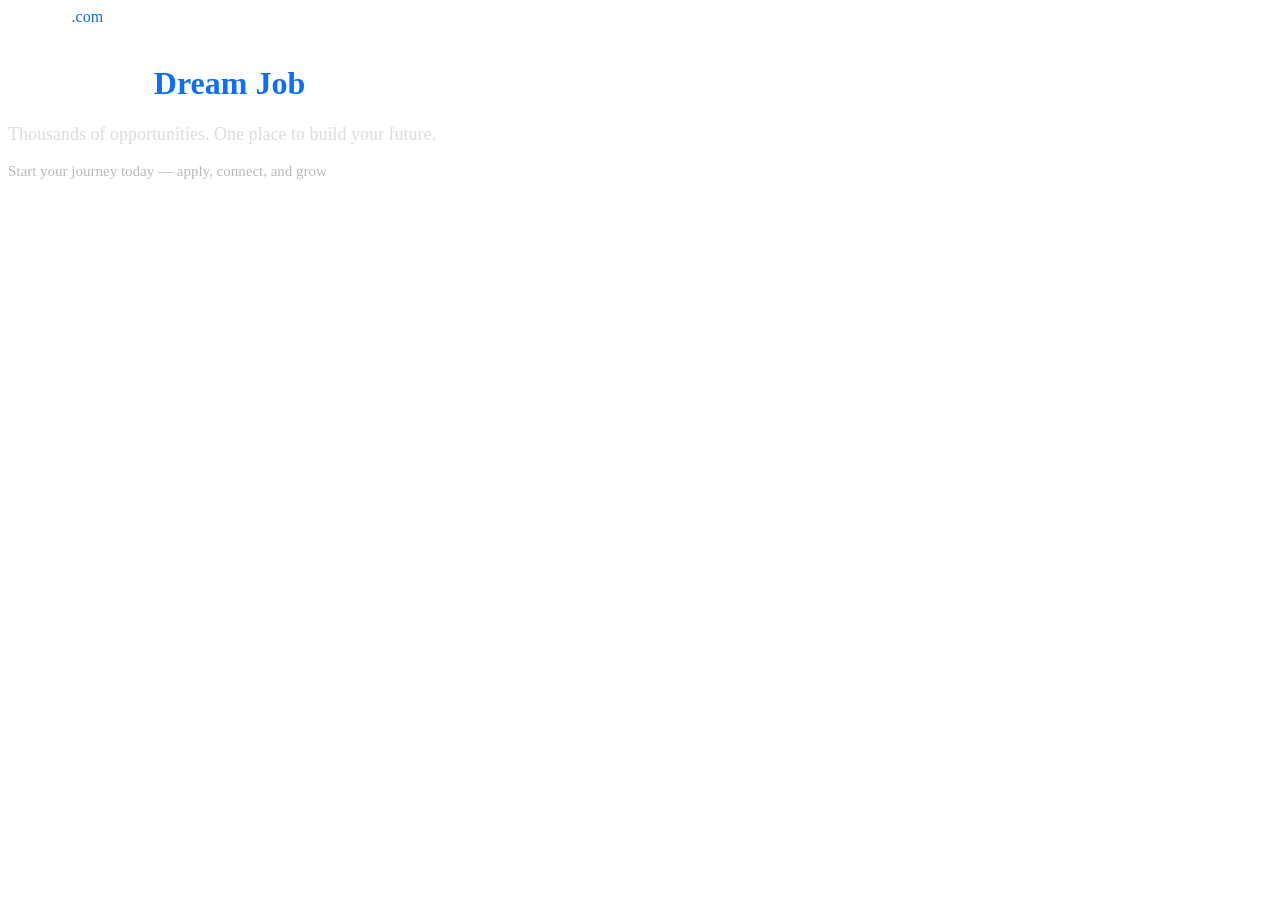
<file: jobportal/src/main/resources/templates/index.html>
<!DOCTYPE html>
<html lang="en" xmlns:th="http://www.thymeleaf.org">
<head>
    <meta charset="UTF-8">
    <title>Login Jobportal</title>

    <link th:rel="stylesheet" th:href="@{/webjars/bootstrap/css/bootstrap.min.css}" />
    <link rel="stylesheet" th:href="@{/css/font-awesome.min.css}" />
    <link rel="stylesheet" th:href="@{/css/styles.css}" />
</head>

<body class="background">

    <!-- NAVBAR -->
    <nav class="main_div">
        <div class="logo_left">
            <label class="logo" style="color:white;">Jobportal</label>
            <label class="logo_com" style="color:#0d6efd;">.com</label>
        </div>

        <div class="logo_right">
            <label class="Candidate_login_btn">
                <a th:href="@{/login}" style="color:white;">Login</a>
                <a th:href="@{/register}" style="color:white;"> / Register</a>
            </label>
        </div>
    </nav>

    <!-- CENTER CONTENT -->
    <div class="container d-flex justify-content-center align-items-center"
         style="min-height:80vh;">
        <div class="text-center">

            <h1 style="color:white; font-weight:700;">
                Find Your <span style="color:#0d6efd;">Dream Job</span>
            </h1>

            <p style="color:#dcdcdc; font-size:18px; margin-top:15px;">
                Thousands of opportunities. One place to build your future.
            </p>

            <p style="color:#bbbbbb; font-size:15px;">
                Start your journey today — apply, connect, and grow 
            </p>

        </div>
    </div>

</body>

<script th:src="@{/webjars/jquery/jquery.min.js}"></script>
<script th:src="@{/webjars/bootstrap/js/bootstrap.min.js}"></script>
</html>
</file>
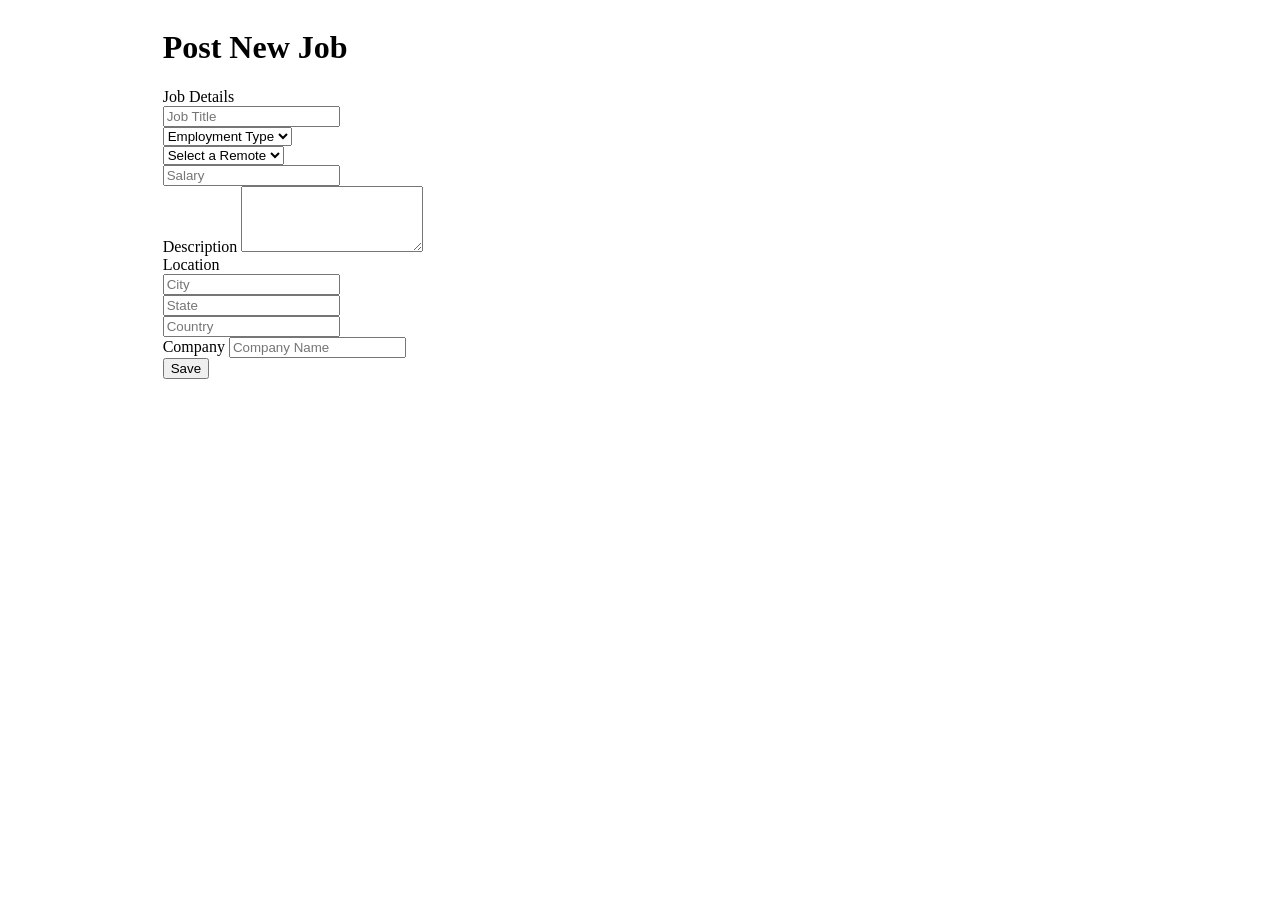
<file: jobportal/src/main/resources/templates/add-jobs.html>
<!DOCTYPE html>
<html xmlns="http://www.w3.org/1999/xhtml"
      xmlns:th="http://www.thymeleaf.org"
      xmlns:sec="http://www.thymeleaf.org/extras/spring-security">
<head>

    <link th:rel="stylesheet" type="text/css" media="all" th:href="@{/summernote/summernote-lite.min.css}"/>
    <link th:rel="stylesheet" th:href="@{/webjars/bootstrap/css/bootstrap.min.css}"/>
    <link rel="stylesheet" type="text/css" media="all" th:href="@{/css/font-awesome.min.css}"/>
    <link rel="stylesheet" type="text/css" media="all" th:href="@{/css/style.css}"/>
    <link rel="stylesheet" type="text/css" media="all" th:href="@{/css/styles.css}"/>
    <meta charset="ISO-8859-1">
    <title>Profile Setup</title>
</head>

<body>

<div style="display: flex">
    <div class="col-md-5 coffee_mug_background">
        <div class="logo_left mt-3 pt-4 ms-5 pl-5">
            <h2 class="logo" style="color: white">
                Jobportal <span class="logo_com">.com</span>
            </h2>
        </div>
    </div>

    <div class="col-md-7 container myForm">
        <form id="job-main-form"
              th:action="@{/dashboard/addNew}"
              th:object="${jobPostActivity}"
              method="post"
              class="job-add-form">

            <input hidden type="text" th:field="*{jobPostId}">
            <input hidden type="text" th:field="*{jobLocationId.Id}">
            <input hidden type="text" th:field="*{jobCompanyId.Id}">

            <div class="row">
                <div class="col-lg-12">
                    <div class="d-flex justify-content-center pt-3">
                        <h1 class="heading_font font-weight-bold">Post New Job</h1>
                    </div>
                </div>
            </div>

            <label class="heading_font font_sub_heading_color">Job Details</label>

            <div class="row">
                <div class="col-lg-12 form-group">
                    <input id="title"
                           type="text"
                           th:field="*{jobTitle}"
                           class="form-control"
                           placeholder="Job Title"
                           required>
                    <div class="text-danger" th:errors="*{jobTitle}"></div>
                </div>
            </div>

            <div class="row">
                <div class="col-md-4 form-group">
                    <select id="type"
                            th:field="*{jobType}"
                            class="form-control"
                            required>
                        <option value="">Employment Type</option>
                        <option th:value="Full-time">Full-time</option>
                        <option th:value="Part-time">Part-time</option>
                        <option th:value="Freelance">Freelance</option>
                        <option th:value="Internship">Internship</option>
                    </select>
                    <div class="text-danger" th:errors="*{jobType}"></div>
                </div>

                <div class="col-md-4 form-group">
                    <select id="remote"
                            th:field="*{remote}"
                            class="form-control"
                            required>
                        <option value="">Select a Remote</option>
                        <option th:value="Remote-Only">Remote-Only</option>
                        <option th:value="Office-Only">Office-Only</option>
                        <option th:value="Partial-Remote">Partial-Remote</option>
                    </select>
                    <div class="text-danger" th:errors="*{remote}"></div>
                </div>

                <div class="col-md-4 form-group">
                    <input id="salary"
                           th:field="*{salary}"
                           type="text"
                           class="form-control"
                           placeholder="Salary">
                </div>
            </div>

            <div class="row">
                <div class="col-md-12 form-group">
                    <label class="mt-2 heading_font font_sub_heading_color">Description</label>
                    <textarea rows="4"
                              id="content"
                              class="form-control"
                              th:field="*{descriptionOfJob}"
                              autocomplete="off"
                              required></textarea>
                    <div class="text-danger" th:errors="*{descriptionOfJob}"></div>
                </div>
            </div>

            <label class="mt-2 heading_font font_sub_heading_color">Location</label>

            <div class="row">
                <div class="col-md-4 form-group">
                    <input id="city"
                           th:field="*{jobLocationId.city}"
                           type="text"
                           class="form-control"
                           placeholder="City"
                           required>
                    <div class="text-danger" th:errors="*{jobLocationId.city}"></div>
                </div>

                <div class="col-md-4 form-group">
                    <input id="state"
                           th:field="*{jobLocationId.state}"
                           type="text"
                           class="form-control"
                           placeholder="State"
                           required>
                    <div class="text-danger" th:errors="*{jobLocationId.state}"></div>
                </div>

                <div class="col-md-4 form-group">
                    <input id="country"
                           th:field="*{jobLocationId.country}"
                           type="text"
                           class="form-control"
                           placeholder="Country"
                           required>
                    <div class="text-danger" th:errors="*{jobLocationId.country}"></div>
                </div>
            </div>

            <div class="row">
                <div class="col-lg-12 form-group">
                    <label class="mt-2 heading_font font_sub_heading_color">Company</label>
                    <input id="companyName"
                           th:field="*{jobCompanyId.name}"
                           type="text"
                           class="form-control"
                           placeholder="Company Name"
                           required>
                    <div class="text-danger" th:errors="*{jobCompanyId.name}"></div>
                </div>
            </div>

            <div class="row mt-4">
                <div class="col d-flex justify-content-center">
                    <button type="submit"
                            name="submit"
                            class="btn btn-primary base_button px-4 py-2 mb-5">
                        Save
                    </button>
                </div>
            </div>

        </form>
    </div>
</div>

<script type="text/javascript" th:src="@{/webjars/jquery/jquery.min.js}"></script>
<script type="text/javascript" th:src="@{/webjars/popper.js/umd/popper.min.js}"></script>
<script type="text/javascript" th:src="@{/webjars/bootstrap/js/bootstrap.min.js}"></script>
<script type="text/javascript" th:src="@{/summernote/summernote-lite.min.js}"></script>
<script type="text/javascript" th:src="@{/js/main.js}"></script>

<script>
    $('#content').summernote({
        height: 100
    });
</script>

</body>
</html>
</file>
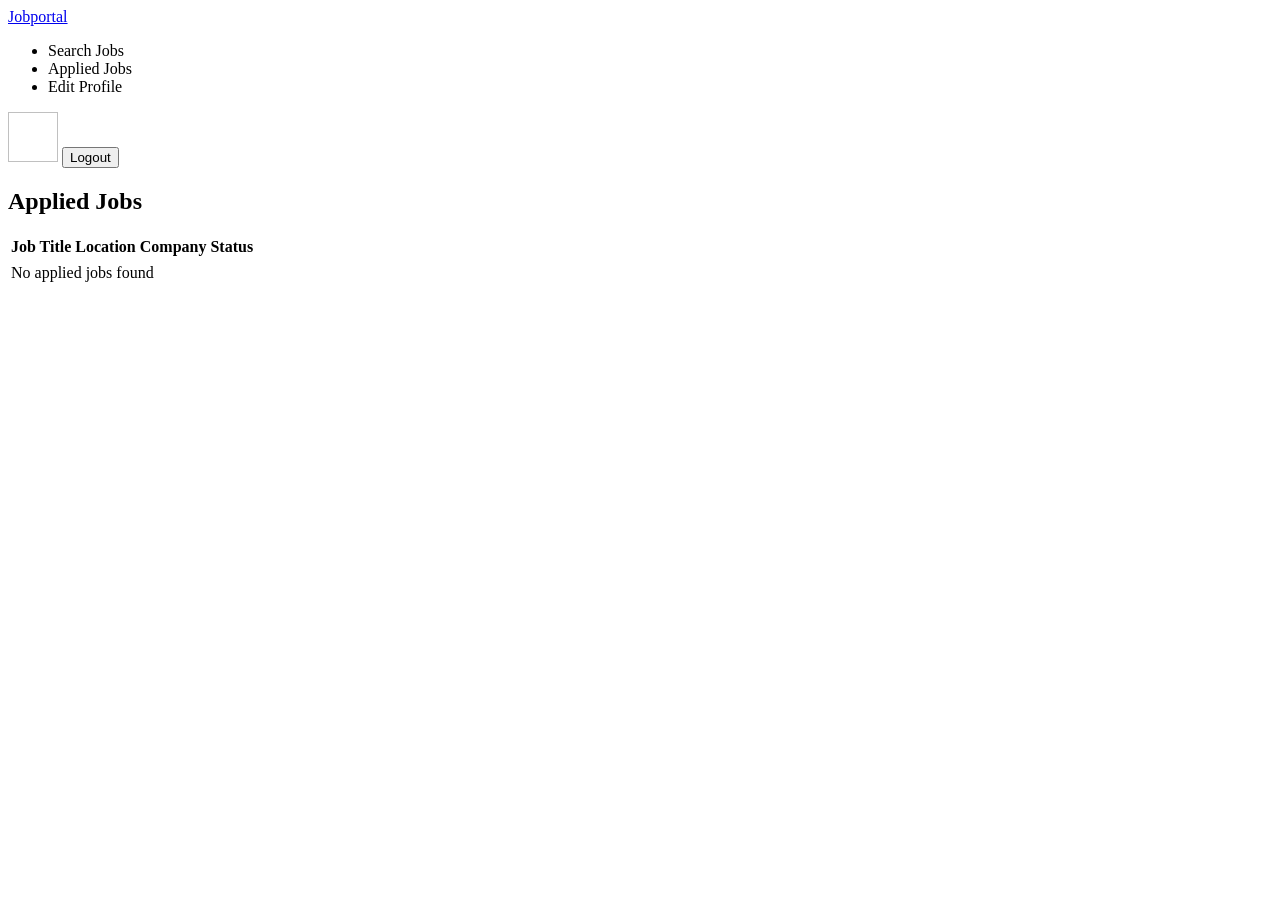
<file: jobportal/src/main/resources/templates/applied-jobs.html>
<!DOCTYPE html>
<html xmlns="http://www.w3.org/1999/xhtml"
      xmlns:th="http://www.thymeleaf.org"
      xmlns:sec="http://www.thymeleaf.org/extras/spring-security">
<head>
    <meta charset="UTF-8"/>
    <title>Applied Jobs</title>
    <meta name="viewport" content="width=device-width, initial-scale=1"/>

    <link rel="stylesheet" th:href="@{/css/styles.css}"/>
    <link rel="stylesheet" th:href="@{/webjars/bootstrap/css/bootstrap.min.css}"/>
    <link rel="stylesheet" th:href="@{/webjars/font-awesome/css/all.css}"/>
</head>

<body>

<header class="navbar navbar-expand-lg navbar-dark">
    <label class="mt-2 ms-5 h5">
        <a href="/">Jobportal</a>
        <span style="color:white">.com</span>
    </label>

    <div class="collapse navbar-collapse">
        <ul class="navbar-nav m-auto">
            <li class="nav-item">
                <a class="nav-link" th:href="@{/dashboard/}">
                    <i class="fas fa-search"></i> Search Jobs
                </a>
            </li>
            <li class="nav-item active">
                <a class="nav-link" th:href="@{/applied-jobs}">
                    <i class="fa-solid fa-eye"></i> Applied Jobs
                </a>
            </li>
            <li class="nav-item">
                <a class="nav-link" th:href="@{/job-seeker-profile/}">
                    <i class="fa-solid fa-pencil"></i> Edit Profile
                </a>
            </li>
        </ul>

		<img class="rounded-circle me-3" height="50px" width="50px"
		             th:if="${user != null && user.photoImagePath != null}" th:src="@{${user.photoImagePath}}"/>

		        <label th:if="${user != null && user.firstName != null && user.lastName != null}"
		               th:text="${user.firstName + ' ' + user.lastName}"
		               class="nav-item nav-link px-2 me-3"></label>

		        <label th:unless="${user != null && user.firstName != null && user.lastName != null}"
		               th:text="${username}"
		               class="nav-item nav-link px-2 me-3"></label>

        <button class="btn btn-outline-light me-4"
                onclick="window.location.href='/logout'">
            Logout
        </button>
    </div>
</header>

<section class="section">
    <article class="container mt-5">

        <h2 class="mb-4">Applied Jobs</h2>

        <table class="table table-bordered table-hover">
            <thead class="table-dark">
            <tr>
                <th>Job Title</th>
                <th>Location</th>
                <th>Company</th>
                <th>Status</th>
            </tr>
            </thead>

            <tbody>
            <tr th:each="app : ${appliedList}">
                <td>
                    <a th:href="@{/job-details-apply/{id}(id=${app.job.jobPostId})}"
                       th:text="${app.job.jobTitle}">
                    </a>
                </td>

                <td th:text="${app.job.jobLocationId.city + ', ' + app.job.jobLocationId.state}"></td>

                <td th:text="${app.job.jobCompanyId.name}"></td>

                <td>
                    <span th:text="${app.status}"
                          th:classappend="
                              ${app.status == 'Pending'} ? 'badge bg-warning text-dark' :
                              (${app.status == 'Selected'} ? 'badge bg-success' :
                              'badge bg-danger')">
                    </span>
                </td>
            </tr>

            <tr th:if="${#lists.isEmpty(appliedList)}">
                <td colspan="4" class="text-center text-muted">
                    No applied jobs found
                </td>
            </tr>
            </tbody>
        </table>

    </article>
</section>

<script th:src="@{/webjars/jquery/jquery.min.js}"></script>
<script th:src="@{/webjars/bootstrap/js/bootstrap.min.js}"></script>

</body>
</html>
</file>
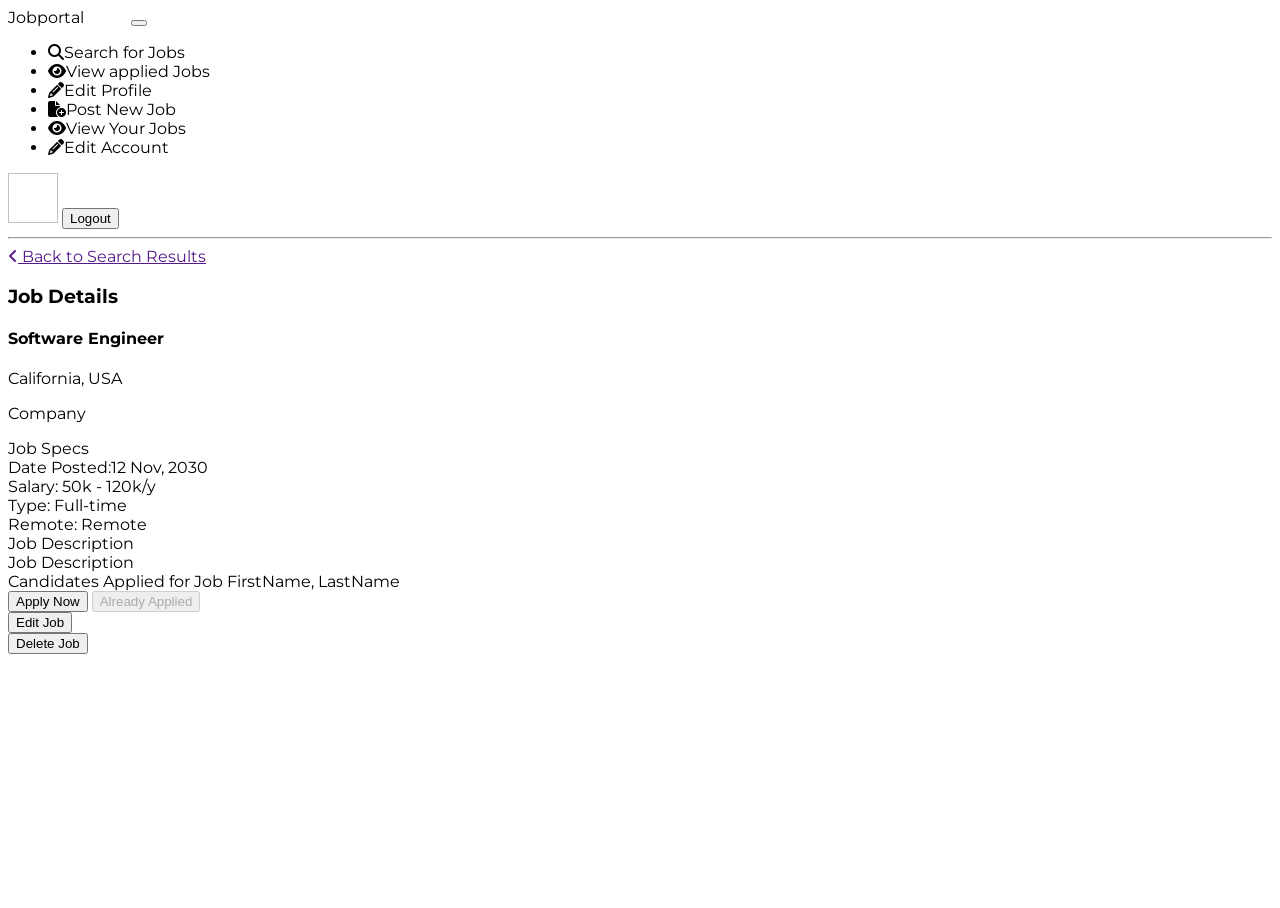
<file: jobportal/src/main/resources/templates/job-details.html>
<!DOCTYPE html>
<html lang="en" xmlns="http://www.w3.org/1999/xhtml" xmlns:th="https://www.thymeleaf.org/"
      xmlns:sec="http://www.thymeleaf.org/extras/spring-security" style="height: 100%">
<head>
    <meta charset="UTF-8"/>
    <title>Candidate Dashboard</title>
    <meta charset="utf-8"/>
    <meta http-equiv="x-ua-compatible" content="ie=edge"/>
    <meta name="description" content=""/>
    <meta name="viewport" content="width=device-width, initial-scale=1"/>

    <link rel="stylesheet" type="text/css" media="all" th:href="@{/css/styles.css}"/>
    <link th:rel="stylesheet" th:href="@{/webjars/bootstrap/css/bootstrap.min.css}"/>
    <link rel="stylesheet" type="text/css" media="all" th:href="@{/css/font-awesome.min.css}"/>
    <link href='https://fonts.googleapis.com/css?family=Montserrat' rel='stylesheet'>
    <link rel="stylesheet" href="https://cdnjs.cloudflare.com/ajax/libs/font-awesome/6.1.1/css/all.min.css">
</head>

<body th:object="${jobDetails}" style="font-family: 'Montserrat';height: 100%">

<header class="navbar navbar-expand-lg navbar-dark">
    <label class="mt-2 ms-5 font-weight-bold h5">
        <a th:href="@{/dashboard/}">Jobportal</a>
        <span class="logo_com font-weight-bold h5" style="color: white">.com</span>
    </label>
    <button class="navbar-toggler" type="button" data-toggle="collapse" data-target="#navbarTogglerDemo02"
            aria-controls="navbarTogglerDemo02" aria-expanded="false" aria-label="Toggle navigation">
        <span class="navbar-toggler-icon"></span>
    </button>

    <div class="collapse navbar-collapse" id="navbarToggler">
        <ul class="navbar-nav m-auto mt-2 mt-lg-0">
            <li class="nav-item active">
                <a sec:authorize="hasRole('JOB_SEEKER')" class="nav-link" th:href="@{/dashboard/}">
                    <i class="fas fa-search"></i>Search for Jobs</a>
            </li>
            <li class="nav-item">
                <a sec:authorize="hasRole('JOB_SEEKER')" class="nav-link" th:href="@{/applied-jobs}">
                    <i class="fa-solid fa-eye"></i>View applied Jobs</a>
            </li>
            <li class="nav-item">
                <a sec:authorize="hasRole('JOB_SEEKER')" class="nav-link" th:href="@{/job-seeker-profile/}">
                    <i class="fa-solid fa-pencil"></i>Edit Profile</a>
            </li>

            <li class="nav-item">
                <a sec:authorize="hasRole('RECRUITER')" class="nav-link" th:href="@{/dashboard/add}">
                    <i class="fa-solid fa-file-circle-plus"></i>Post New Job</a>
            </li>
            <li class="nav-item active">
                <a sec:authorize="hasRole('RECRUITER')" class="nav-link" th:href="@{/dashboard/}">
                    <i class="fa-solid fa-eye"></i>View Your Jobs</a>
            </li>
            <li class="nav-item">
                <a sec:authorize="hasRole('RECRUITER')" class="nav-link" th:href="@{/recruiter-profile/}">
                    <i class="fa-solid fa-pencil"></i>Edit Account</a>
            </li>
        </ul>

        <img class="rounded-circle me-3" height="50px" width="50px"
             th:if="${user != null && user.photoImagePath != null}" th:src="@{${user.photoImagePath}}"/>

        <label th:if="${user != null && user.firstName != null && user.lastName != null}"
               th:text="${user.firstName + ' ' + user.lastName}"
               class="nav-item nav-link px-2 me-3"></label>

        <label th:unless="${user != null && user.firstName != null && user.lastName != null}"
               th:text="${username}"
               class="nav-item nav-link px-2 me-3"></label>

        <button class="myBtn-light me-5" onclick="window.location.href='/logout'">Logout</button>
    </div>
</header>

<section class="section">
    <div class="sidenav px-5">
        <div>
            <hr/>
        </div>
    </div>
    <article>
        <div class="box px-3">
            <a class="mt-3 ms-3 primary" id="back-link"><i class="fa-solid fa-angle-left me-1"></i> Back to Search Results</a>
            <h1 class="primary-title mt-3"> Job Details </h1>
            <div class="ms-3">
                <h4 th:text="${jobDetails.jobTitle}" class="job-title text-left">Software Engineer</h4>
                <div class="mt-1">
                    <p th:text="${jobDetails.jobLocationId.city+', '+ jobDetails.jobLocationId.state}" class="m-0">California, USA</p>
                    <p th:text="${jobDetails.jobCompanyId.name}">Company</p>
                </div>
            </div>
        </div>

        <div class="box mt-3">
            <label class="large-label px-3 mt-3"> Job Specs </label>
            <div class="job-row">
                <div class="row">
                    <div class="col-md-3">
                        <label class="text-left">Date Posted:<span th:text="${jobDetails.postedDate}">12 Nov, 2030</span></label>
                    </div>
                    <div class="col-md-3 text-center">
                        <label> Salary: <span th:text="${jobDetails.salary}">50k - 120k/y</span></label>
                    </div>
                    <div class="col-md-3 text-center">
                        <label>Type: <span th:text="${jobDetails.jobType}"> Full-time</span></label>
                    </div>
                    <div class="col-md-3 text-right">
                        <label>Remote: <span th:text="${jobDetails.remote}">Remote</span></label>
                    </div>
                </div>
            </div>

            <div class="px-3 mb-3" sec:authorize="hasRole('JOB_SEEKER')">
                <label class="large-label "> Job Description </label>
                <div th:utext="${jobDetails.descriptionOfJob}"></div>
            </div>

            <div class="px-3 mb-3" sec:authorize="hasRole('RECRUITER')">
                <div class="row">
                    <div class="col-md-9">
                        <label class="large-label "> Job Description </label>
                        <div th:utext="${jobDetails.descriptionOfJob}"></div>
                    </div>
                    <div class="col-md-3 centerCandidate">
                        <div class="candidatesApplied">
                            <label>Candidates Applied for Job</label>
                            <th:block th:each="applyList:${applyList}">
                                <a th:href="@{/job-seeker-profile/{id}(id=${applyList.userId.userAccountId})}"
                                   class="white"
                                   th:text="${applyList.userId.firstName+', '+applyList.userId.lastName}">FirstName, LastName</a>
                            </th:block>
                        </div>
                    </div>
                </div>
            </div>

            <!-- Job Seeker Apply / Save Buttons -->
            <div class="mt-3 px-3" sec:authorize="hasRole('JOB_SEEKER')">
                <div class="row">
                    <div class="col-md-3">
                        <form th:action="@{/job-details/apply/{id}(id=${jobDetails.jobPostId})}" method="post">
                            <button class="btn-sec btn-red w-100" type="submit" th:if="${alreadyApplied == false}">Apply Now</button>
                            <button class="btn-sec btn-red w-100" disabled th:if="${alreadyApplied == true}">Already Applied</button>
                        </form>
                    </div>
                    
                </div>
            </div>

            <!-- Recruiter Edit / Delete Buttons -->
            <div class="mt-3 px-3" sec:authorize="hasRole('RECRUITER')">
                <div class="row">
                    <div class="col-md-3">
                        <form th:action="@{/dashboard/edit/{id}(id=${jobDetails.jobPostId})}" method="post">
                            <button class="btn-sec btn-red w-100" type="submit">Edit Job</button>
                        </form>
                    </div>
                    <div class="col-md-3">
                        <form th:action="@{/dashboard/deleteJob/{id}(id=${jobDetails.jobPostId})}" method="post">
                            <button class="btn-sec btn-black w-100" type="submit">Delete Job</button>
                        </form>
                    </div>
                </div>
            </div>

        </div>
    </article>
</section>

<script type="text/javascript" th:src="@{/webjars/jquery/jquery.min.js}"></script>
<script type="text/javascript" th:src="@{/webjars/popper.js/umd/popper.min.js}"></script>
<script type="text/javascript" th:src="@{/webjars/bootstrap/js/bootstrap.min.js}"></script>
<script type="text/javascript" th:src="@{/js/main.js}"></script>
<script>
    var element = document.getElementById('back-link');
    element.setAttribute('href', document.referrer);
    element.onclick = function() {
        history.back();
        return false;
    }
</script>
</body>
</html>
</file>
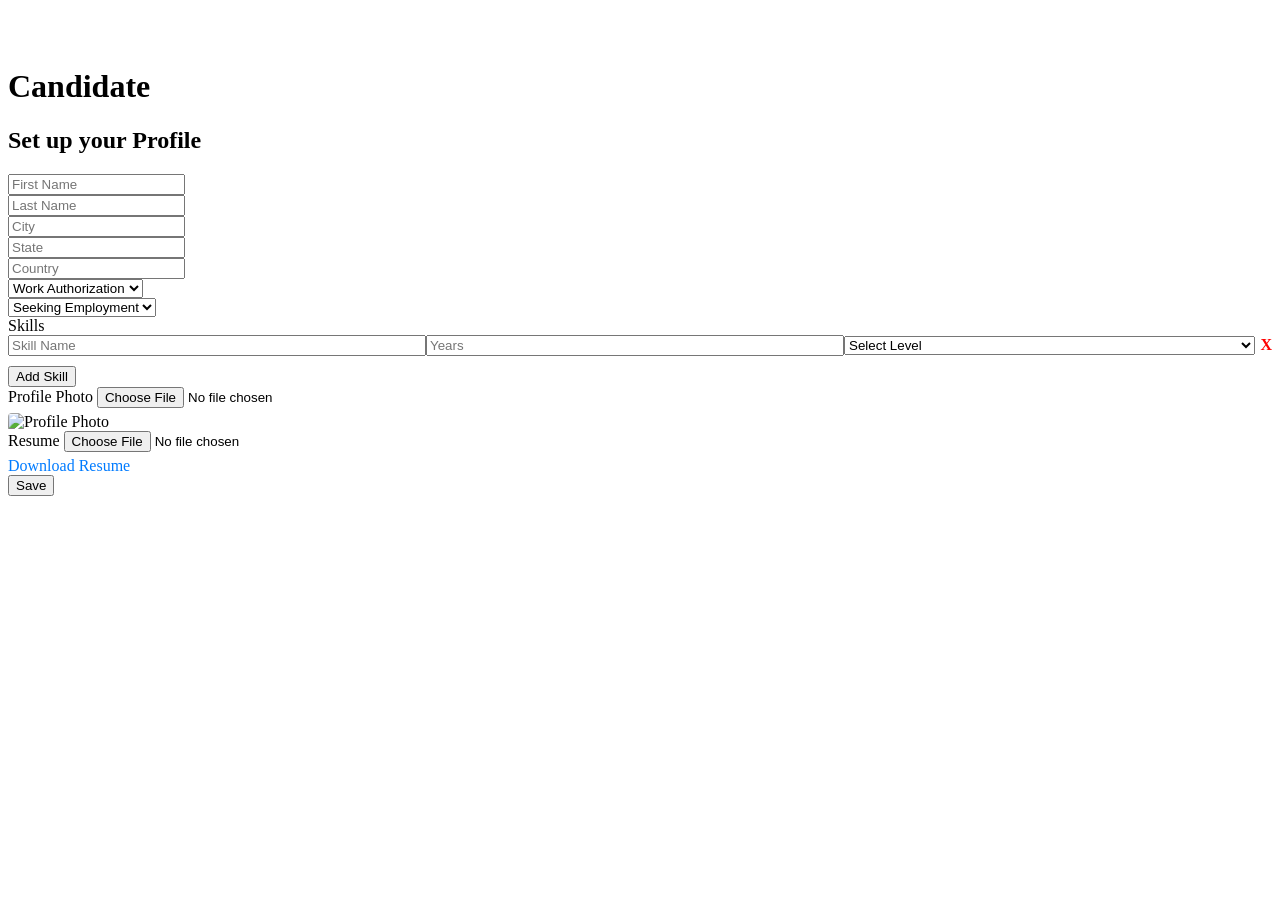
<file: jobportal/src/main/resources/templates/job-seeker-profile.html>
<!DOCTYPE html>
<html lang="en" xmlns="http://www.w3.org/1999/xhtml"
      xmlns:th="https://www.thymeleaf.org/"
      xmlns:sec="http://www.thymeleaf.org/extras/spring-security">
<head>
    <meta charset="ISO-8859-1"/>
    <title>Profile Setup</title>

    <link th:rel="stylesheet" th:href="@{/webjars/bootstrap/css/bootstrap.min.css}" />
    <link rel="stylesheet" type="text/css" media="all" th:href="@{/css/font-awesome.min.css}" />
    <link rel="stylesheet" type="text/css" media="all" th:href="@{/css/styles.css}" />
    <link href="https://fonts.googleapis.com/css?family=Montserrat" rel="stylesheet" />

    <style>
        .skill-input { width: 100%; }
        .skill-exp { width: 100%; }
        .skill-years { width: 100%; }
        .skill-row { margin-bottom: 10px; display: flex; align-items: center; }
        .remove-skill { cursor: pointer; color: red; font-weight: bold; margin-left: 5px; }
        .file-preview img { width: 100px; height: auto; border-radius: 4px; margin-top: 5px; }
        .file-preview a { text-decoration: none; color: #007BFF; margin-top: 5px; display: block; }
    </style>
</head>

<body>
<div class="row" style="margin-right:0;">
    <div class="col-5 coffee_mug_background">
        <div class="logo_left mt-3 pt-4 ms-5 pl-5">
            <h2 class="logo" style="color: white">
                Jobportal <span class="logo_com">.com</span>
            </h2>
        </div>
    </div>

    <div class="col-7">
        <div class="myForm">
            <form th:action="@{/job-seeker-profile/addNew}" th:object="${profile}" method="post" enctype="multipart/form-data">

                <div class="d-flex justify-content-center pt-3">
                    <h1 class="heading_font font-weight-bold">Candidate</h1>
                </div>
                <div class="text-center mb-4">
                    <h2 class="heading_font">Set up your Profile</h2>
                </div>

                <!-- Name -->
                <div class="row">
                    <input type="text" th:field="*{userAccountId}" name="userAccountId" hidden/>
                    <div class="col-md-6 pr-1">
                        <input placeholder="First Name" th:field="*{firstName}" type="text" class="form-control" required/>
                    </div>
                    <div class="col-md-6 pl-1">
                        <input placeholder="Last Name" th:field="*{lastName}" type="text" class="form-control"/>
                    </div>
                </div>

                <!-- Location -->
                <div class="row mt-2">
                    <div class="col-md-4 pr-1">
                        <input placeholder="City" th:field="*{city}" type="text" class="form-control"/>
                    </div>
                    <div class="col-md-4 px-1">
                        <input placeholder="State" th:field="*{state}" type="text" class="form-control"/>
                    </div>
                    <div class="col-md-4 pl-1">
                        <input placeholder="Country" th:field="*{country}" type="text" class="form-control"/>
                    </div>
                </div>

                <!-- Work Classification -->
                <div class="row mt-3">
                    <div class="form-group col-md-6 pr-1">
                        <select required class="form-control" th:field="*{workAuthorization}">
                            <option value="">Work Authorization</option>
                            <option value="US Citizen" th:selected="${profile.workAuthorization=='US Citizen'}">US Citizen</option>
                            <option value="Canadian Citizen" th:selected="${profile.workAuthorization=='Canadian Citizen'}">Canadian Citizen</option>
                            <option value="Green Card" th:selected="${profile.workAuthorization=='Green Card'}">Green Card</option>
                            <option value="H1 Visa" th:selected="${profile.workAuthorization=='H1 Visa'}">H1 Visa</option>
                            <option value="TN Permit" th:selected="${profile.workAuthorization=='TN Permit'}">TN Permit</option>
                        </select>
                    </div>
                    <div class="form-group col-md-6 pl-1">
                        <select required class="form-control" th:field="*{employmentType}">
                            <option value="">Seeking Employment</option>
                            <option value="Full-Time" th:selected="${profile.employmentType=='Full-Time'}">Full-time</option>
                            <option value="Part-Time" th:selected="${profile.employmentType=='Part-Time'}">Part-time</option>
                            <option value="Freelance" th:selected="${profile.employmentType=='Freelance'}">Freelance</option>
                        </select>
                    </div>
                </div>

                <!-- Skills -->
                <div class="row mt-3">
                    <div class="col-md-12">
                        <label>Skills</label>
                        <div id="skillsContainer" class="parent">
                            <div th:each="skill, stat : *{skills}" class="skill-row">
                                <input type="text" th:field="*{skills[__${stat.index}__].id}" hidden/>
                                <input type="text" th:field="*{skills[__${stat.index}__].name}" placeholder="Skill Name" class="skill-input"/>
                                <input type="number" min="0" th:field="*{skills[__${stat.index}__].yearsOfExperience}" placeholder="Years" class="skill-years"
                                       th:disabled="${skill.name==null or #strings.isEmpty(skill.name)}"/>
                                <select th:field="*{skills[__${stat.index}__].experienceLevel}" class="skill-exp"
                                        th:disabled="${skill.name==null or #strings.isEmpty(skill.name)}">
                                    <option value="">Select Level</option>
                                    <option value="Beginner" th:selected="${skill.experienceLevel=='Beginner'}">Beginner</option>
                                    <option value="Intermediate" th:selected="${skill.experienceLevel=='Intermediate'}">Intermediate</option>
                                    <option value="Advance" th:selected="${skill.experienceLevel=='Advance'}">Advance</option>
                                </select>
                                <span class="remove-skill" title="Remove Skill">X</span>
                            </div>
                        </div>
                        <button type="button" id="addSkill" class="btn btn-outline-secondary mt-2">Add Skill</button>
                    </div>
                </div>

                <!-- Profile Photo & Resume -->
                <div class="row mt-3">
                    <div class="col-md-6">
                        <label>Profile Photo</label>
                        <input type="file" name="image" class="form-control" accept="image/png, image/jpeg"/>
                        <input type="text" th:field="*{profilePhoto}" hidden/>
                        <div class="file-preview" th:if="${profile.profilePhoto != null}">
                            <img th:src="@{${profile.photoImagePath}}" alt="Profile Photo"/>
                        </div>
                    </div>
                    <div class="col-md-6">
                        <label>Resume</label>
                        <input type="file" name="pdf" class="form-control" accept="application/pdf"/>
                        <input type="text" th:field="*{resume}" hidden/>
                        <div class="file-preview" th:if="${profile.resume != null}">
                            <a th:href="@{/job-seeker-profile/downloadResume(fileName=${profile.resume},userID=${profile.userAccountId})}" target="_blank">Download Resume</a>
                        </div>
                    </div>
                </div>

                <!-- Submit -->
                <div class="row mt-3 justify-content-center">
                    <button type="submit" class="btn btn-primary px-4 py-2">Save</button>
                </div>
            </form>
        </div>
    </div>
</div>

<script th:src="@{/webjars/jquery/jquery.min.js}"></script>
<script th:src="@{/webjars/bootstrap/js/bootstrap.min.js}"></script>
<script>
    $(document).ready(function() {

        // Add skill row
        var counter = $('#skillsContainer .skill-row').length - 1;
        $('#addSkill').click(function() {
            // Check for empty skill name
            let hasEmpty = false;
            $('#skillsContainer .skill-row .skill-input').each(function() {
                if ($(this).val().trim() === '') hasEmpty = true;
            });
            if (hasEmpty) { alert('Fill empty skill first'); return; }

            counter++;
            let newRow = $(`
                <div class="skill-row">
                    <input type="text" name="skills[${counter}].id" hidden/>
                    <input type="text" name="skills[${counter}].name" placeholder="Skill Name" class="skill-input"/>
                    <input type="number" min="0" name="skills[${counter}].yearsOfExperience" placeholder="Years" class="skill-years" disabled/>
                    <select name="skills[${counter}].experienceLevel" class="skill-exp" disabled>
                        <option value="">Select Level</option>
                        <option value="Beginner">Beginner</option>
                        <option value="Intermediate">Intermediate</option>
                        <option value="Advance">Advance</option>
                    </select>
                    <span class="remove-skill" title="Remove Skill">X</span>
                </div>
            `);
            $('#skillsContainer').append(newRow);
        });

        // Enable/disable experience & years based on skill name
        $(document).on('input', '.skill-input', function() {
            let row = $(this).closest('.skill-row');
            let val = $(this).val().trim();
            row.find('.skill-exp, .skill-years').prop('disabled', val === '');
        });

        // Remove skill row
        $(document).on('click', '.remove-skill', function() {
            $(this).closest('.skill-row').remove();
            // Reindex remaining rows
            $('#skillsContainer .skill-row').each(function(i, row) {
                $(row).find('.skill-input').attr('name', `skills[${i}].name`);
                $(row).find('.skill-years').attr('name', `skills[${i}].yearsOfExperience`);
                $(row).find('.skill-exp').attr('name', `skills[${i}].experienceLevel`);
                $(row).find('input[type="hidden"]').attr('name', `skills[${i}].id`);
            });
        });

    });
</script>

</body>
</html>
</file>
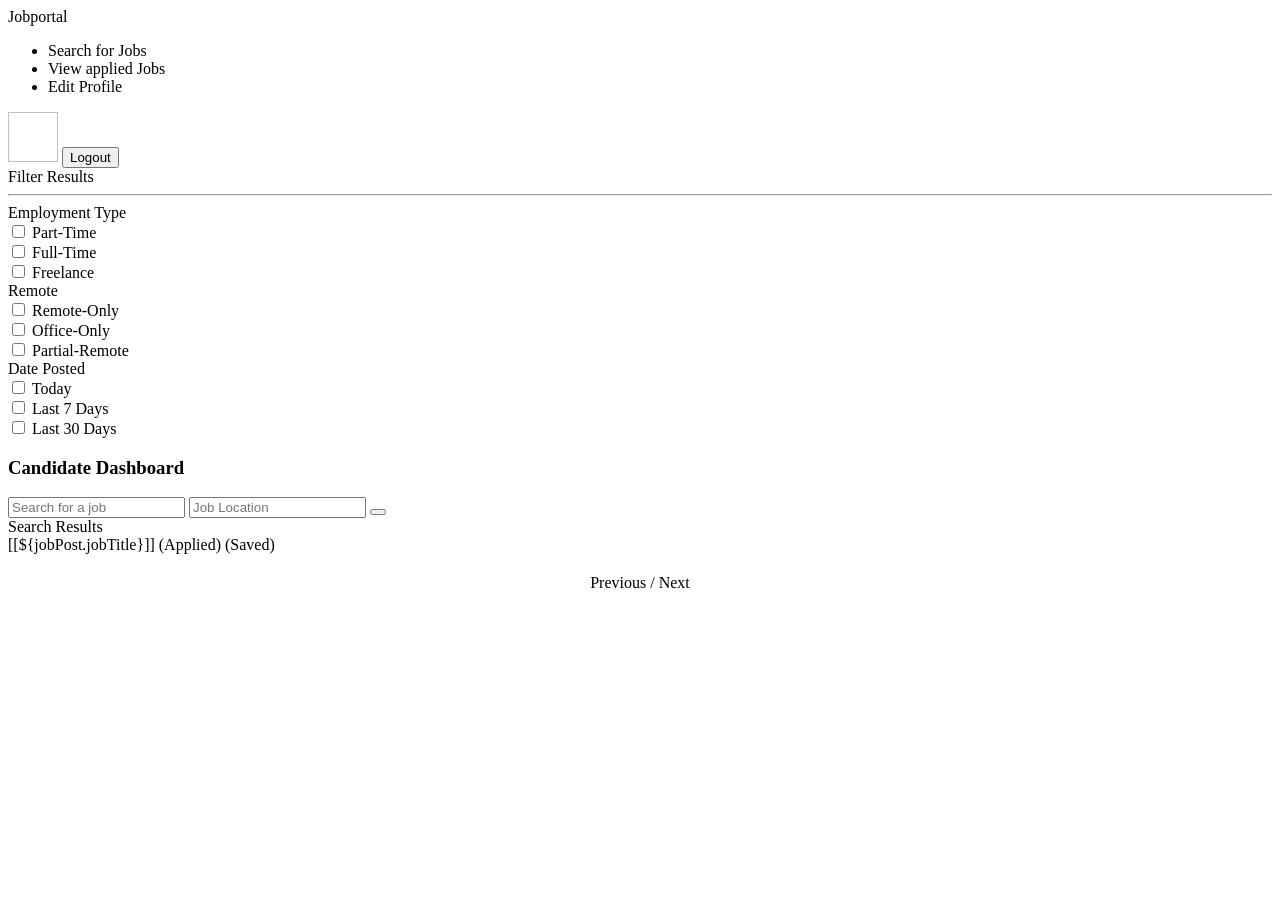
<file: jobportal/src/main/resources/templates/jobseeker-dashboard.html>
<!DOCTYPE html>
<html xmlns="http://www.w3.org/1999/xhtml"
      xmlns:th="http://www.thymeleaf.org"
      xmlns:sec="http://www.thymeleaf.org/extras/spring-security">
<head>
    <meta charset="UTF-8"/>
    <title>Job Seeker Dashboard</title>

    <link rel="stylesheet" th:href="@{/css/styles.css}"/>
    <link rel="stylesheet" th:href="@{/webjars/bootstrap/css/bootstrap.min.css}"/>
    <link rel="stylesheet" th:href="@{/webjars/font-awesome/css/all.css}"/>
</head>

<body>

<header class="navbar navbar-expand-lg navbar-dark">
    <label class="mt-2 ms-5 font-weight-bold h5">
        <a th:href="@{/dashboard/jobseeker}">Jobportal</a>
        <span class="logo_com font-weight-bold h5" style="color:white">.com</span>
    </label>

    <div class="collapse navbar-collapse">
        <ul class="navbar-nav m-auto">
            <li class="nav-item">
                <a class="nav-link" th:href="@{/dashboard/jobseeker}">
                    <i class="fas fa-search"></i> Search for Jobs
                </a>
            </li>
            <li class="nav-item">
                <a class="nav-link" th:href="@{/applied-jobs}">
                    <i class="fa-solid fa-eye"></i> View applied Jobs
                </a>
            </li>
            <li class="nav-item">
                <a class="nav-link" th:href="@{/job-seeker-profile/}">
                    <i class="fa-solid fa-pencil"></i> Edit Profile
                </a>
            </li>
        </ul>

        <img class="rounded-circle me-3" height="50px" width="50px"
             th:if="${user != null && user.photoImagePath != null}" th:src="@{${user.photoImagePath}}"/>

        <label th:if="${user != null && user.firstName != null && user.lastName != null}"
               th:text="${user.firstName + ' ' + user.lastName}"
               class="nav-item nav-link px-2 me-3"></label>

        <label th:unless="${user != null && user.firstName != null && user.lastName != null}"
               th:text="${username}"
               class="nav-item nav-link px-2 me-3"></label>

        <label class="nav-link me-3" th:text="${username}"></label>

        <button class="myBtn-light me-5" onclick="window.location.href='/logout'">Logout</button>
    </div>
</header>

<section class="section">

    <div class="sidenav px-5">
        <label class="text-uppercase color-dull font-weight-bold">Filter Results</label>
        <hr/>

        <form id="myForm" th:action="@{/dashboard/jobseeker}" method="get">

            <label>Employment Type</label>
            <div class="form-check">
                <input class="form-check-input" type="checkbox" name="partTime" th:value="Part-Time" th:checked="${partTime}">
                <label class="form-check-label">Part-Time</label>
            </div>
            <div class="form-check">
                <input class="form-check-input" type="checkbox" name="fullTime" th:value="Full-Time" th:checked="${fullTime}">
                <label class="form-check-label">Full-Time</label>
            </div>
            <div class="form-check">
                <input class="form-check-input" type="checkbox" name="freelance" th:value="Freelance" th:checked="${freelance}">
                <label class="form-check-label">Freelance</label>
            </div>

            <label class="mt-3">Remote</label>
            <div class="form-check">
                <input class="form-check-input" type="checkbox" name="remoteOnly" th:value="Remote-Only" th:checked="${remoteOnly}">
                <label class="form-check-label">Remote-Only</label>
            </div>
            <div class="form-check">
                <input class="form-check-input" type="checkbox" name="officeOnly" th:value="Office-Only" th:checked="${officeOnly}">
                <label class="form-check-label">Office-Only</label>
            </div>
            <div class="form-check">
                <input class="form-check-input" type="checkbox" name="partialRemote" th:value="Partial-Remote" th:checked="${partialRemote}">
                <label class="form-check-label">Partial-Remote</label>
            </div>

            <label class="mt-3">Date Posted</label>
            <div class="form-check">
                <input class="form-check-input" type="checkbox" name="today" th:checked="${today}">
                <label class="form-check-label">Today</label>
            </div>
            <div class="form-check">
                <input class="form-check-input" type="checkbox" name="days7" th:checked="${days7}">
                <label class="form-check-label">Last 7 Days</label>
            </div>
            <div class="form-check">
                <input class="form-check-input" type="checkbox" name="days30" th:checked="${days30}">
                <label class="form-check-label">Last 30 Days</label>
            </div>

            <input type="hidden" name="job" th:value="${job}">
            <input type="hidden" name="location" th:value="${location}">
        </form>
    </div>

    <article>

        <div class="box">
            <h1 class="primary-title">Candidate Dashboard</h1>
            <div class="inner">
                <input id="job" type="text" placeholder="Search for a job" th:value="${job}">
                <input id="loc" type="text" placeholder="Job Location" th:value="${location}">
                <button type="submit" form="myForm"><i class="fa fa-search"></i></button>
            </div>
        </div>

        <div class="box mt-3">
            <label class="large-label px-3 mb-3">Search Results</label>

            <th:block th:each="jobPost : ${jobPost}">
                <a th:href="@{/job-details-apply/{id}(id=${jobPost.jobPostId})}" style="text-decoration:none;color:black">
                    <div class="job-row">
                        <div class="row">
                            <div class="col-md-4">
                                <label class="job-title">
                                    [[${jobPost.jobTitle}]]
                                    <span th:if="${jobPost.isActive}">(Applied)</span>
                                    <span th:if="${jobPost.isSaved}">(Saved)</span>
                                </label>
                            </div>
                            <div class="col-md-4 text-center">
                                <label th:text="${jobPost.jobLocationId.city+', '+jobPost.jobLocationId.state}"></label>
                            </div>
                            <div class="col-md-4 text-right">
                                <label th:text="${jobPost.jobCompanyId.name}"></label>
                            </div>
                        </div>
                    </div>
                </a>
            </th:block>

            <!-- PAGINATION ADDED -->
            <div style="margin-top:20px;text-align:center">

                <a th:if="${currentPage > 0}"
                   th:href="@{/dashboard/jobseeker(page=${currentPage-1})}">
                    Previous
                </a>

                <span th:text="${currentPage+1}"></span>
                /
                <span th:text="${totalPages}"></span>

                <a th:if="${currentPage+1 < totalPages}"
                   th:href="@{/dashboard/jobseeker(page=${currentPage+1})}">
                    Next
                </a>

            </div>

        </div>

    </article>
</section>

<script th:src="@{/webjars/jquery/jquery.min.js}"></script>
<script th:src="@{/webjars/bootstrap/js/bootstrap.min.js}"></script>

<script>
    $('#job').change(function () { $('input[name="job"]').val($(this).val()); });
    $('#loc').change(function () { $('input[name="location"]').val($(this).val()); });
</script>

</body>
</html>
</file>
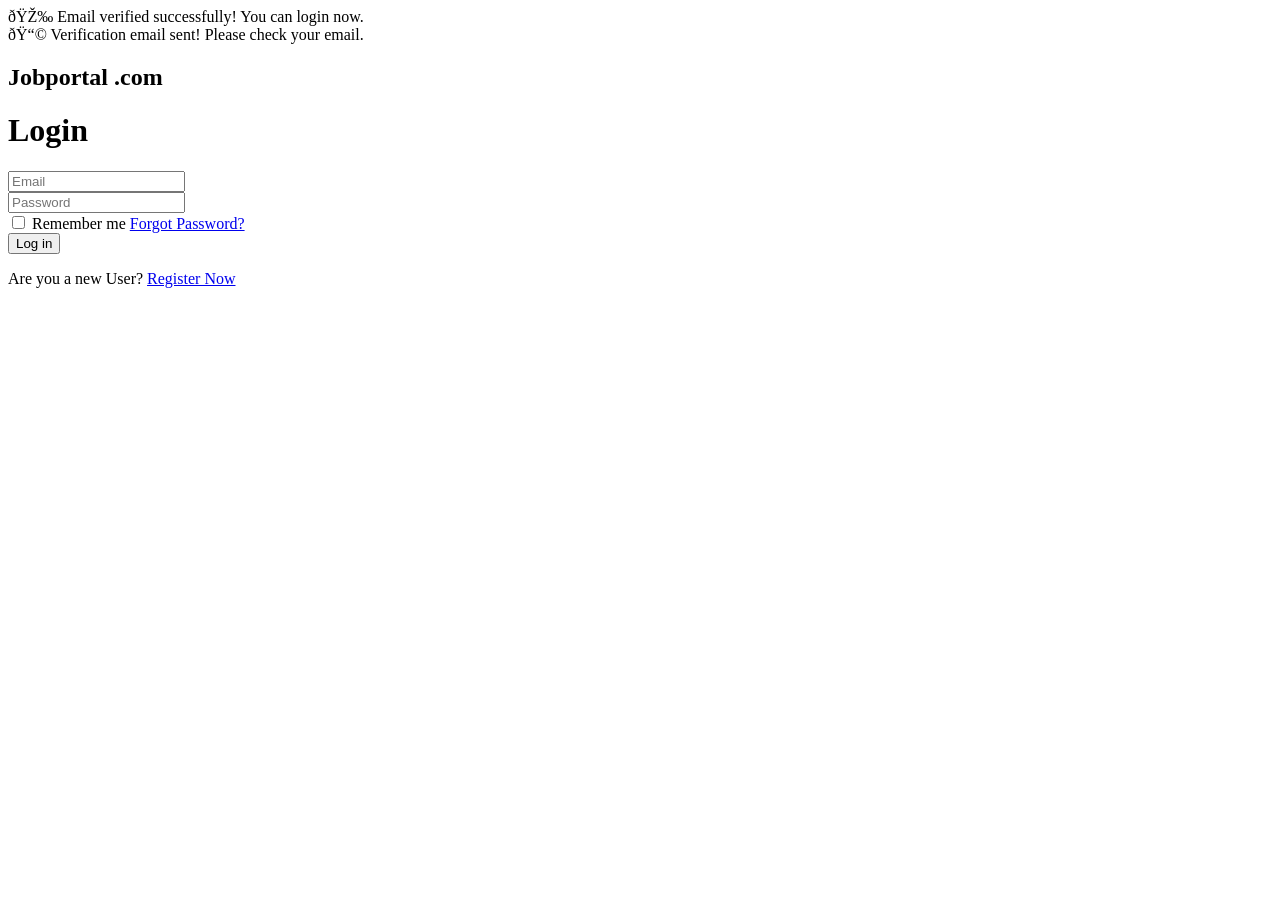
<file: jobportal/src/main/resources/templates/login.html>
<!DOCTYPE html>
<html xmlns="http://www.w3.org/1999/xhtml"
      xmlns:th="http://www.thymeleaf.org">
  <head>
    <link
      rel="stylesheet"
      type="text/css"
      media="all"
      th:href="@{/css/style.css}"
    />
    <link
      th:rel="stylesheet"
      th:href="@{/webjars/bootstrap/css/bootstrap.min.css} "
    />
    <link
      rel="stylesheet"
      type="text/css"
      media="all"
      th:href="@{/css/font-awesome.min.css}"
    />
    <link
      rel="stylesheet"
      type="text/css"
      media="all"
      th:href="@{/css/styles.css}"
    />
    <meta charset="ISO-8859-1" />
    <title>Login</title>
  </head>

  <body>
	<div th:if="${param.verified}" class="alert alert-success">
	    🎉 Email verified successfully! You can login now.
	</div>
	<div th:if="${param.verifyEmailSent}" class="alert alert-info">
	    📩 Verification email sent! Please check your email.
	</div>

    <div class="row" style="margin-right:0">
      <div class="col-md-6">
        <div class="coffee_mug_background">
          <div class="logo_left mt-3 pt-4 ms-5 pl-5">
            <h2 class="logo">Jobportal <span class="logo_com">.com</span></h2>
          </div>
        </div>
      </div>
      <div class="col-md-6">
        <div class="myForm" style="align-items:center">
          <form th:action="@{/login}" th:object="${user}" method="post">
            <h1 class="text-center bold font-weight-bold mb-4">Login</h1>
            <div class="form-group">
              <input
                placeholder="Email"
                name="username"
                field="{email}"
                type="email"
                class="form-control"
                required
              />
            </div>
            <div class="form-group">
              <input
                placeholder="Password"
                name="password"
                field="{password}"
                type="password"
                class="form-control"
                required
              />
            </div>
            <div class="clearfix mb-4">
              <label class="float-left form-check-label"
                ><input type="checkbox" /> Remember me</label
              >
              <a href="#" class="color-text float-right">Forgot Password?</a>
            </div>
            <div class="form-group">
              <button type="submit" class="myBtn">Log in</button>
            </div>

            <p class="text-center">
              Are you a new User?
              <a
                class="color-text"
                href="#"
                th:href="@{/register}"
              >
                Register Now</a
              >
            </p>
          </form>
        </div>
      </div>
    </div>
  </body>
  <script
    type="text/javascript"
    th:src="@{/webjars/jquery/jquery.min.js}"
  ></script>
  <script
    type="text/javascript"
    th:src="@{/webjars/popper.js/umd/popper.min.js}"
  ></script>
  <script
    type="text/javascript"
    th:src="@{/webjars/bootstrap/js/bootstrap.min.js}"
  ></script>
  <script type="text/javascript" th:src="@{/js/main.js}"></script>
</html>
</file>
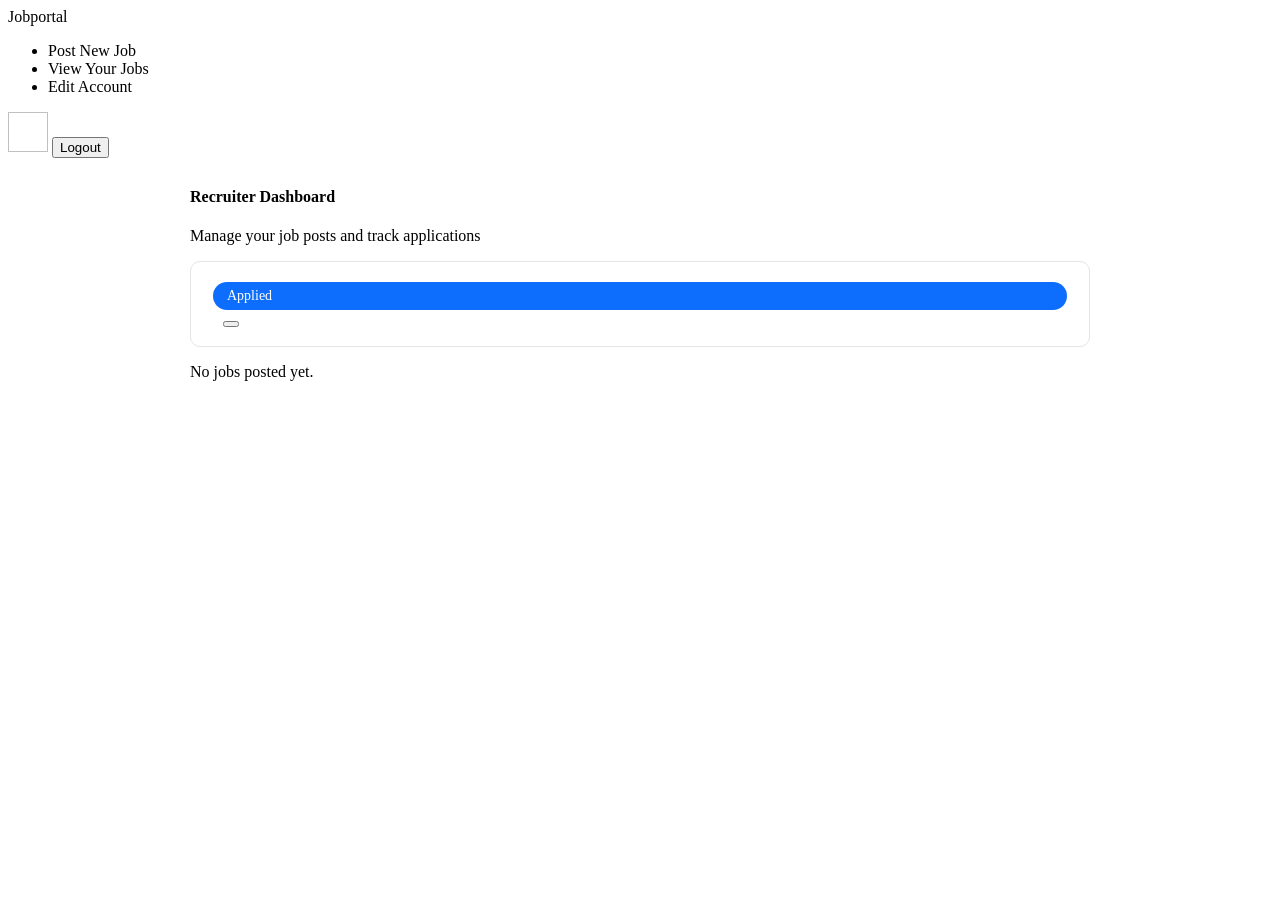
<file: jobportal/src/main/resources/templates/recruiter-dashboard.html>
<!DOCTYPE html>
<html xmlns="http://www.w3.org/1999/xhtml"
      xmlns:th="http://www.thymeleaf.org"
      xmlns:sec="http://www.thymeleaf.org/extras/spring-security">
<head>
    <meta charset="UTF-8"/>
    <title>Recruiter Dashboard</title>

    <link rel="stylesheet" th:href="@{/css/styles.css}"/>
    <link rel="stylesheet" th:href="@{/webjars/bootstrap/css/bootstrap.min.css}"/>
    <link rel="stylesheet" th:href="@{/webjars/font-awesome/css/all.css}"/>

    <style>
        .dashboard-container { max-width: 900px; margin: 30px auto; padding: 0 15px; }
        .job-card { background: #fff; border-radius: 10px; padding: 18px 22px; border: 1px solid #e5e5e5; transition: all 0.2s ease; }
        .job-card:hover { box-shadow: 0 6px 18px rgba(0,0,0,0.08); transform: translateY(-2px); }
        .job-title { font-size: 18px; font-weight: 600; }
        .company-name { font-size: 14px; color: #6c757d; margin-top: 2px; }
        .candidate-badge { background: #0d6efd; color: #fff; padding: 6px 14px; border-radius: 20px; font-size: 14px; font-weight: 500; white-space: nowrap; }
        .delete-form { display: inline-block; margin-left: 10px; }
    </style>
</head>
<body>

<header class="navbar navbar-expand-lg navbar-dark" fixed-top>
    <label class="mt-2 ms-5 font-weight-bold h5">
        <a th:href="@{/dashboard/recruiter}">Jobportal</a>
        <span class="logo_com font-weight-bold h5" style="color:white">.com</span>
    </label>

    <div class="collapse navbar-collapse">
        <ul class="navbar-nav m-auto">
            <li class="nav-item"><a class="nav-link" th:href="@{/dashboard/add}"><i class="fa-solid fa-file-circle-plus"></i> Post New Job</a></li>
            <li class="nav-item"><a class="nav-link" th:href="@{/dashboard/recruiter}"><i class="fa-solid fa-eye"></i> View Your Jobs</a></li>
            <li class="nav-item"><a class="nav-link" th:href="@{/recruiter-profile/}"><i class="fa-solid fa-pencil"></i> Edit Account</a></li>
        </ul>

        <img class="rounded-circle me-2" height="40" width="40"
             th:if="${user != null && user.photoImagePath != null}"
             th:src="@{${user.photoImagePath}}"/>
        <label class="nav-link me-3 text-light"
               th:text="${user != null && user.firstName != null ? user.firstName + ' ' + user.lastName : username}">
        </label>

        <button class="myBtn-light me-5" onclick="window.location.href='/logout'">Logout</button>
    </div>
</header>

<div class="dashboard-container">

    <div class="mb-4 ps-3 border-start border-4 border-primary">
        <h4 class="fw-bold mb-1">Recruiter Dashboard</h4>
        <p class="text-muted mb-0">Manage your job posts and track applications</p>
    </div>

    <th:block th:each="jobPost : ${jobPost}">
        <a th:href="@{/dashboard/recruiter/job-post/{id}/applications(id=${jobPost.jobPostId})}" class="text-decoration-none text-dark">
            <div class="job-card mb-3">
                <div class="d-flex justify-content-between align-items-center">

                    <div>
                        <div class="job-title" th:text="${jobPost.jobTitle}"></div>
                        <div class="company-name" th:text="${jobPost.jobCompanyId.name}"></div>
                    </div>

                    <div class="d-flex align-items-center">
                        <div class="candidate-badge me-2">
                            <i class="fa-solid fa-users me-1"></i>
                            <span th:text="${jobPost.totalCandidates}"></span> Applied
                        </div>

                        <form class="delete-form"
                              th:action="@{/dashboard/recruiter/deleteJob}" 
                              method="post"
                              onsubmit="return confirm('Are you sure you want to delete this job?')">
                            <input type="hidden" name="id" th:value="${jobPost.jobPostId}" />
                            <button type="submit" class="btn btn-danger btn-sm">
                                <i class="fa-solid fa-trash"></i>
                            </button>
                        </form>
                    </div>

                </div>
            </div>
        </a>
    </th:block>

    <th:block th:if="${#lists.isEmpty(jobPost)}">
        <div class="text-center mt-5 text-muted">
            <i class="fa-regular fa-folder-open fa-2x mb-2"></i>
            <p>No jobs posted yet.</p>
        </div>
    </th:block>

</div>

<script th:src="@{/webjars/bootstrap/js/bootstrap.bundle.min.js}"></script>
</body>
</html>
</file>
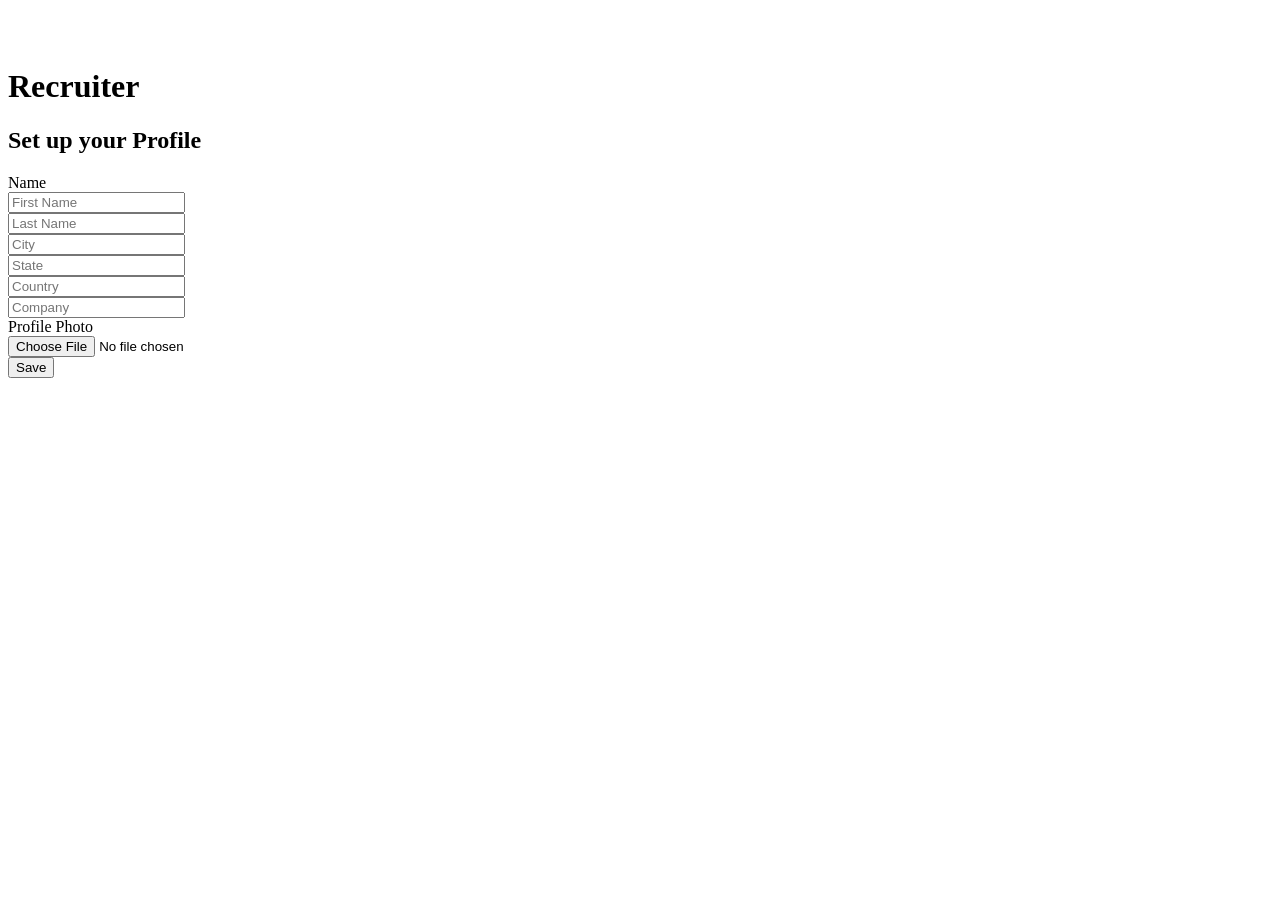
<file: jobportal/src/main/resources/templates/recruiter_profile.html>
<!DOCTYPE html>
<html xmlns:th="http://www.w3.org/1999/xhtml">
<head>
    <link th:rel="stylesheet" th:href="@{/webjars/bootstrap/css/bootstrap.min.css} "/>
    <link rel="stylesheet" type="text/css" media="all"  th:href="@{/css/font-awesome.min.css}" />
    <link rel="stylesheet" type="text/css" media="all"  th:href="@{/css/style.css}" />
    <link rel="stylesheet" type="text/css" media="all"  th:href="@{/css/styles.css}" />
   <meta charset="UTF-8" />
    <meta name="viewport" content="width=device-width, initial-scale=1" />
    <title>Profile Setup</title>
</head>

<body>
<div class="row" style="margin-right:0">
    <div class="col-5 coffee_mug_background">
        <div class="logo_left mt-3 pt-4 ms-5 pl-5">
            <h2 class="logo" style="color: white">Jobportal <span class="logo_com">.com</span></h2>
        </div>
    </div>
    <div class=" col-7">
        <div class="myForm">
            <form th:action="@{/recruiter-profile/addNew}" th:object="${profile}" method="post" enctype="multipart/form-data"
            >
                <div class="row gutters ">
                    <div class="row mt-5">
                        <div class="col-md-12">
                            <div class="d-flex justify-content-center ">
                                <h1 class="heading_font font-weight-bold">
                                    Recruiter
                                </h1>
                            </div>
                        </div>
                        <div class="row">
                            <div class="col-md-12">
                                <div >
                                    <h2 class="d-flex justify-content-center heading_font">
                                        Set up your Profile
                                    </h2>
                                </div>
                            </div>

                            <div class="card-body ms-2.5">
                                <label class="heading_font font_sub_heading_color">Name</label>
                                <div class="row ">
                                    <div class="col-md-6 pr-1">
                                        <input placeholder="First Name" id="firstName" th:field="*{firstName}"  name="firstName"  type="text" class="form-control"  />
                                    </div>
                                    <div class="col-md-6 pl-1">
                                        <input placeholder="Last Name" id="lastName" name="lastName" th:field="*{lastName}" type="text" class="form-control"  />
                                    </div>
                                </div>
                                <div class="row " >
                                    <div class="col-md-4 pr-1">
                                        <input placeholder="City" name="city" th:field="*{city}" type="text" class="form-control"  />
                                    </div>
                                    <div class="col-md-4 px-1">
                                        <input placeholder="State" name="state" type="text" th:field="*{state}" class="form-control"  />
                                    </div>
                                    <div class="col-md-4 pl-1">
                                        <input placeholder="Country" name="country" th:field="*{country}" type="text" class="form-control"  />
                                    </div>
                                </div>
                                <div class="row " >
                                    <div class="col">
                                        <input placeholder="Company" id="company" name="company" th:field="*{company}" type="text" class="form-control"  />
                                    </div>
                                </div>
                                <label class="heading_font font_sub_heading_color mt-2">Profile Photo</label>
                                <div class="row" >

                                    <div class="col" >
                                        <input type="file" name="image" class="form-control" accept="image/png, image/jpeg" />
                                        <input type="text" name="profilePhoto" th:field="*{profilePhoto}" class="form-control" hidden />
                                    </div>
                                </div>
                                <div class="row mt-4" >
                                    <div class="col d-flex justify-content-center">
                                        <button type="submit" id="submit2" name="submit" class="btn btn-primary base_button px-4 py-2">Save</button>
                                    </div>
                                </div>
                            </div>
                        </div>
                    </div>
                </div>
            </form>
        </div>
    </div>
</div>
</body>
<script type="text/javascript" th:src="@{/webjars/jquery/jquery.min.js}"></script>
<script type="text/javascript" th:src="@{/webjars/popper.js/umd/popper.min.js}"></script>
<script type="text/javascript" th:src="@{/webjars/bootstrap/js/bootstrap.min.js}"></script>
<script type="text/javascript" th:src="@{/js/main.js}"></script>

</html>
</file>
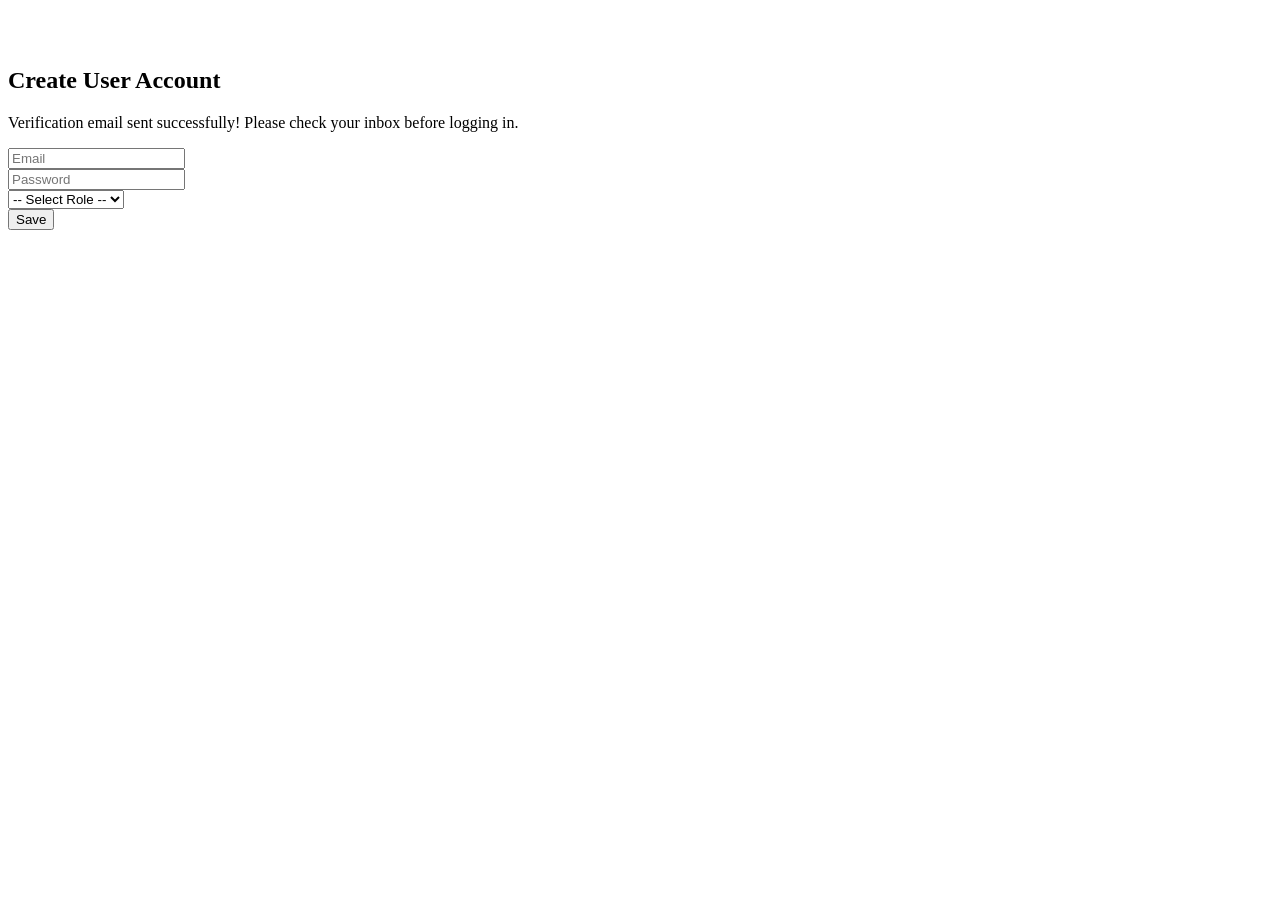
<file: jobportal/src/main/resources/templates/register.html>
<!DOCTYPE html>
<html xmlns:th="http://www.w3.org/1999/xhtml">
<head>
    <link th:rel="stylesheet" th:href="@{/webjars/bootstrap/css/bootstrap.min.css}" />
    <link rel="stylesheet" type="text/css" media="all" th:href="@{/css/font-awesome.min.css}" />
    <link rel="stylesheet" type="text/css" media="all" th:href="@{/css/styles.css}" />
    <link href="https://fonts.googleapis.com/css?family=Montserrat" rel="stylesheet" />
    <meta charset="ISO-8859-1"/>
    <title>Sign Up</title>
</head>

<body>
<section class="content hidden-overflow">
    <div class="row">
        <div class="col-6 coffee_mug_background">
            <div class="logo_left mt-3 pt-4 ms-5 pl-5">
                <h2 class="logo" style="color: white">
                    Jobportal <span class="logo_com">.com</span>
                </h2>
            </div>
        </div>

        <div class="col-6">
            <div class="top-margin">
                <div>
                    <div class="d-flex justify-content-center mb-4">
                        <h1 class="heading_font font-weight-bold">
                            Create User Account
                        </h1>
                    </div>
					<div th:if="${verificationSent}" 
											     class="alert alert-success text-center">
											    Verification email sent successfully!
											    Please check your inbox before logging in.
											</div>
                    <div class="myForm">
						<!-- VERIFICATION SENT POPUP -->
						
                        <form th:action="@{/register/new}" th:object="${user}" method="post">
                            <div class="box-body bozero mx2p">

                                <!-- GLOBAL ERROR -->
                                <div class="row" th:if="${error}">
                                    <div class="col-md-12">
                                        <div class="alert alert-danger">
                                            <p th:text="${error}"></p>
                                        </div>
                                    </div>
                                </div>

                                <!-- EMAIL -->
                                <div class="row">
                                    <div class="col-md-12">
                                        <div class="form-group">
                                            <input
                                                    placeholder="Email"
                                                    th:field="*{email}"
                                                    type="email"
                                                    class="form-control"
                                                    required
                                            />
                                            <div class="text-danger"
                                                 th:if="${#fields.hasErrors('email')}"
                                                 th:errors="*{email}">
                                            </div>
                                        </div>
                                    </div>
                                </div>

                                <!-- PASSWORD -->
                                <div class="row">
                                    <div class="col-md-12">
                                        <div class="form-group">
                                            <input
                                                    placeholder="Password"
                                                    th:field="*{password}"
                                                    type="password"
                                                    class="form-control pwd"
                                                    required
                                            />
                                            <div class="text-danger"
                                                 th:if="${#fields.hasErrors('password')}"
                                                 th:errors="*{password}">
                                            </div>
                                        </div>
                                    </div>
                                </div>

                                <!-- USER TYPE -->
                                <div class="row">
                                    <div class="col-md-12 form-group">
                                        <select required class="form-control" th:field="*{userTypeId}">
                                            <option value="">-- Select Role --</option>
                                            <th:block th:each="userType : ${getAllTypes}">
                                                <option
                                                        th:value="${userType.userTypeId}"
                                                        th:text="${userType.userTypeName}">
                                                </option>
                                            </th:block>
                                        </select>

                                        <div class="text-danger"
                                             th:if="${#fields.hasErrors('userTypeId')}"
                                             th:errors="*{userTypeId}">
                                        </div>
                                    </div>
                                </div>

                            </div>

                            <div class="box-footer">
                                <div class="row">
                                    <div class="form-group mt-5 col-md-12">
                                        <button type="submit" class="myBtn py-3">Save</button>
                                    </div>
                                </div>
                            </div>

                        </form>
                    </div>

                </div>
            </div>
        </div>
    </div>
</section>
</body>

<script type="text/javascript" th:src="@{/webjars/jquery/jquery.min.js}"></script>
<script type="text/javascript" th:src="@{/webjars/bootstrap/js/bootstrap.min.js}"></script>
</html>
</file>
